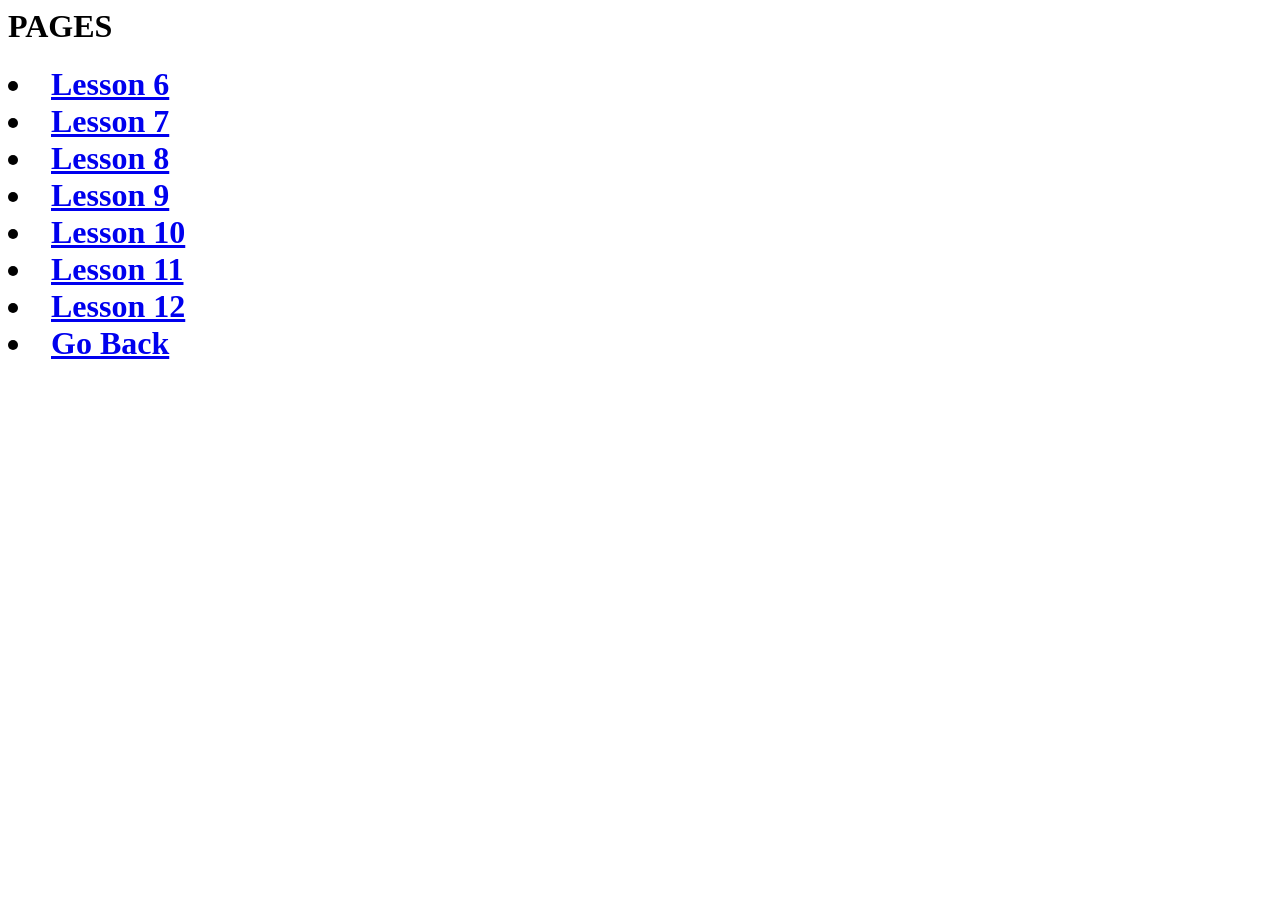
<file: pages.html>
<html>
<body>
<ul>
</ul>
<h1>PAGES<h1>
<li><a
href="C:\Users\xbeta\Downloads\HTML,LESSONS,YNIGO/lesson6ynigo.html">Lesson 6</a></li>
<li><a
href="C:\Users\xbeta\Downloads\HTML,LESSONS,YNIGO/lesson7ynigo.html">Lesson 7</a></li>
<li><a
href="C:\Users\xbeta\Downloads\HTML,LESSONS,YNIGO/lesson8ynigo.html">Lesson 8</a></li>
<li><a
href="C:\Users\xbeta\Downloads\HTML,LESSONS,YNIGO/lesson9ynigo.html">Lesson 9</a></li>
<li><a
href="C:\Users\xbeta\Downloads\HTML,LESSONS,YNIGO/lesson10ynigo.html">Lesson 10</a></li>
<li><a
href="C:\Users\xbeta\Downloads\HTML,LESSONS,YNIGO/lesson11ynigo.html">Lesson 11</a></li>
<li><a
href="C:\Users\xbeta\Downloads\HTML,LESSONS,YNIGO/lesson12ynigo.html">Lesson 12</a></li>




<li><a href="file:///C:/Users/xbeta/OneDrive/Documents/HTMLLESSONSYNIGO/Project1shrekisgreen/index.html">Go Back</a></li>
</p>
</body>
</html>
</file>
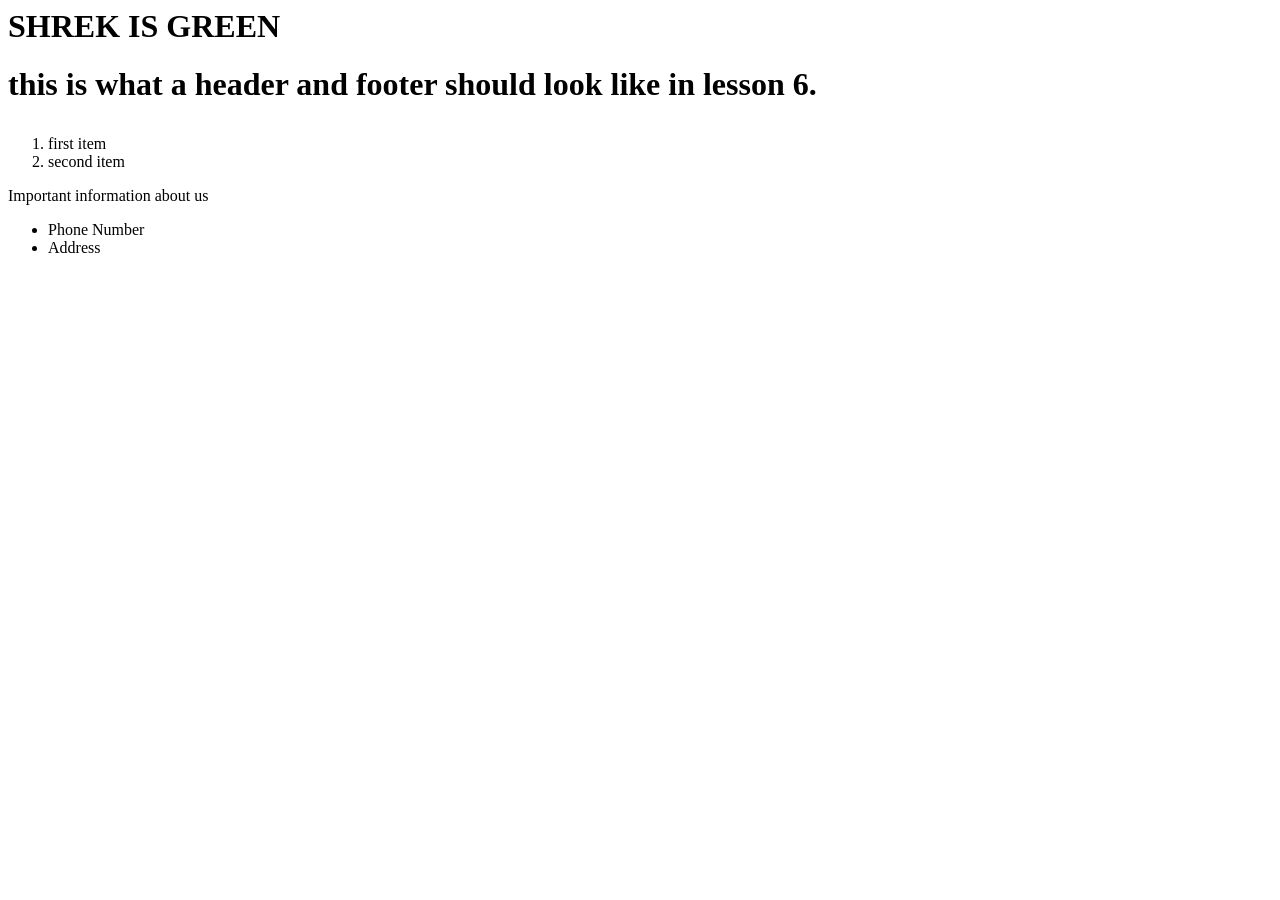
<file: lessons/lesson6ynigo.html>
<html>

<head>

<title>Lesson 6</title>

</head>

<body>

<header>

<h1>SHREK IS GREEN</h1>
<h1>this is what a header and footer should look like in lesson 6.</p></h2>

</header>

<ol>

<li>first item</li>

<li>second item</li>

</ol>

<p>Important information about us</p>

<footer>

<ul>

<li>Phone Number</li>

<li>Address</li>

</ul>

</footer>

</body>

</html>
</file>
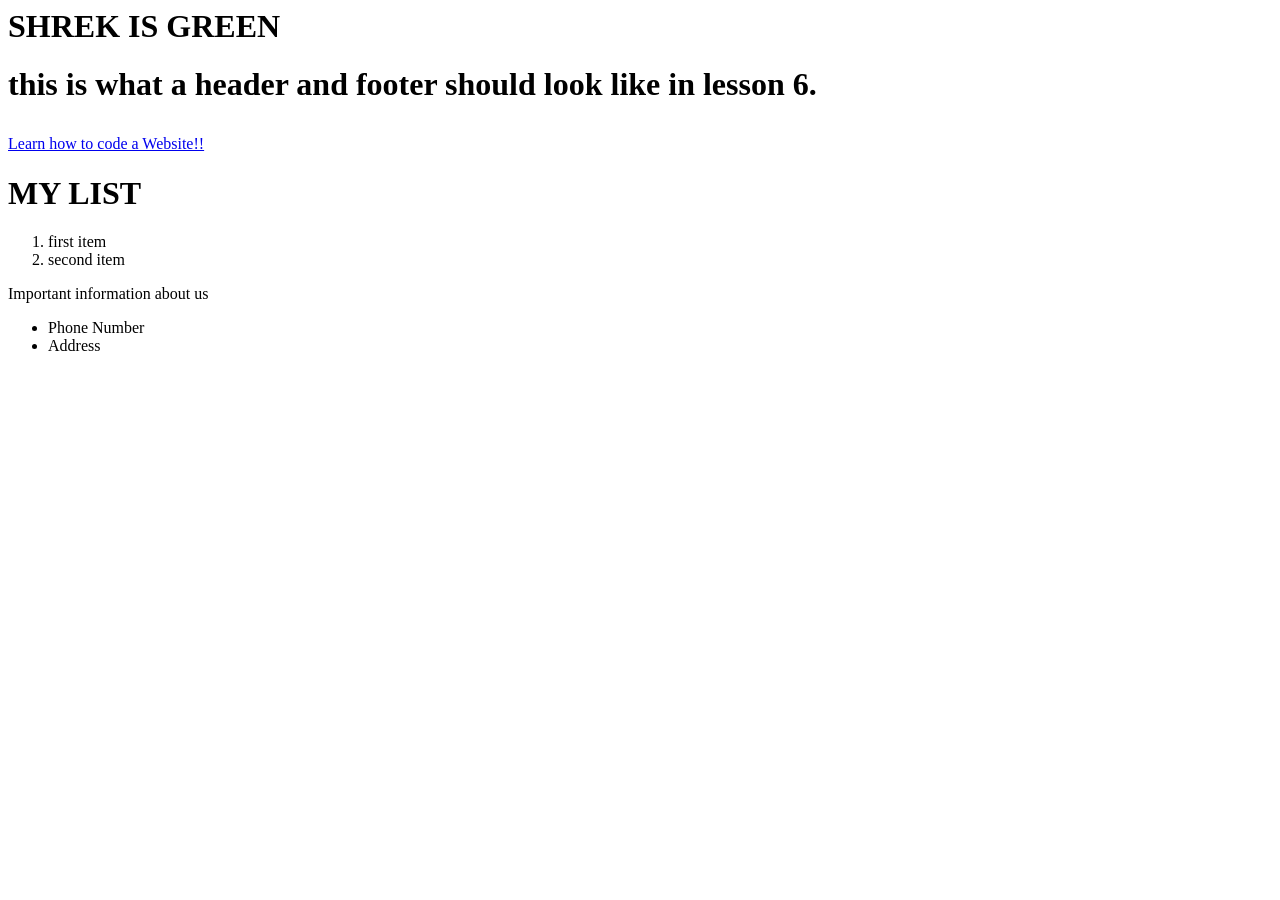
<file: lessons/lesson7ynigo.html>
<html>

<head>

<title>Lesson 6</title>

</head>

<body>

<header>

<h1>SHREK IS GREEN</h1>
<h1>this is what a header and footer should look like in lesson 6.</p></h2>

<a href=”https://www.youtube.com/watch?v=0FCvzsVlXpQ”>Learn how to code a Website!!</a>

<h1>MY LIST<h1>

</header>

<ol>

<li>first item</li>

<li>second item</li>

</ol>

<p>Important information about us</p>

<footer>

<ul>

<li>Phone Number</li>

<li>Address</li>

</ul>

</footer>

</body>

</html>
</file>
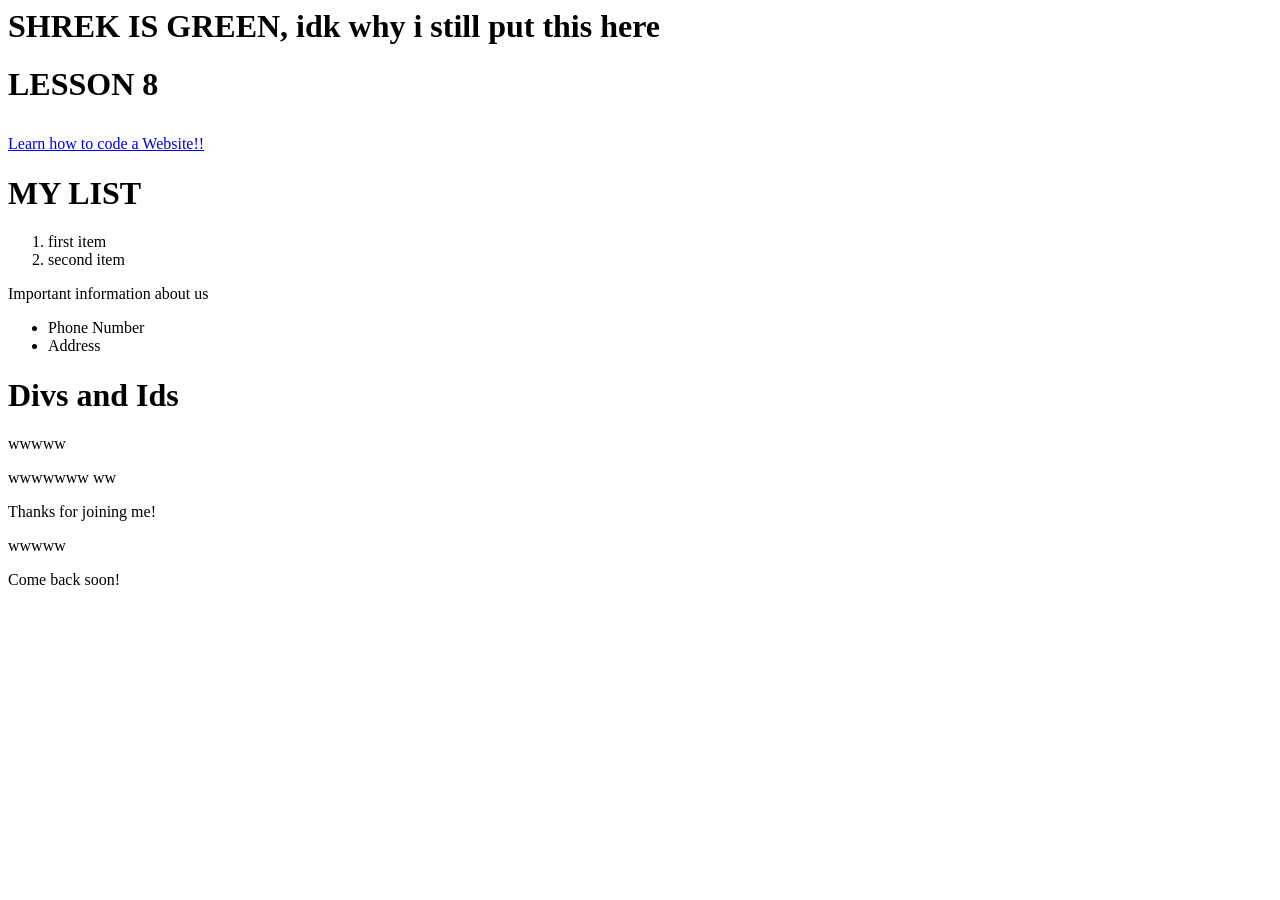
<file: lessons/lesson8ynigo.html>
<html>
  <head>
    <title>Lesson 6</title>
  </head>
  <body>
    <header>
      <h1>SHREK IS GREEN, idk why i still put this here</h1>
      <h1>LESSON 8 </p>
        </h2>
        <a href="https://www.youtube.com/watch?v=0FCvzsVlXpQ">Learn how to code a Website!!</a>
        <h1>MY LIST <h1>
    </header>
    <ol>
      <li>first item</li>
      <li>second item</li>
    </ol>
    <p>Important information about us</p>
    <footer>
      <ul>
        <li>Phone Number</li>
        <li>Address</li>
      </ul>
    </footer>
  </body>
</html>
<head>
  <title>Dividers</title>
</head>
<body>
  <header>
    <h1>Divs and Ids</h1> wwwww
  </header>
  <div id="firstSection">
    <p></p>
    <p></p>
  </div>
  <div id="links"> wwwwwww ww </div>
  <footer>
    <p>Thanks for joining me!</p> wwwww <p>Come back soon!</p>
  </footer>
</file>
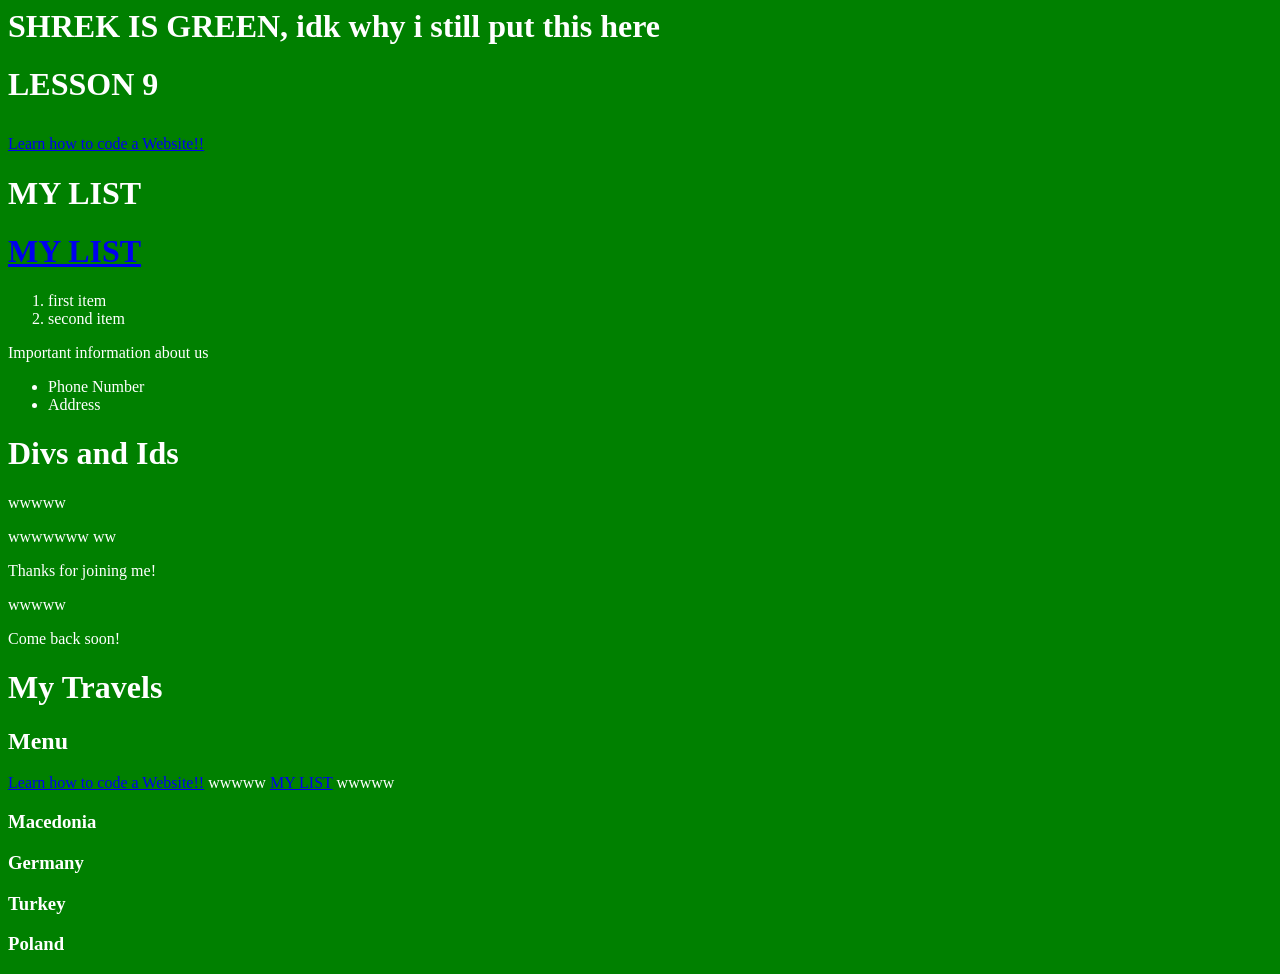
<file: lessons/lesson9ynigo.html>
<html>
  <head>
<body style="background-color: green; color: white;">
    <title>Lesson 9</title>
  </head>
  <body>
    <header>
      <h1>SHREK IS GREEN, idk why i still put this here</h1>
      <h1>LESSON 9 </p>
        </h2>
        <a href="https://www.youtube.com/watch?v=0FCvzsVlXpQ">Learn how to code a Website!!</a>
        <h1>MY LIST <h1>
  <a href="#MY-LIST">MY LIST </a>
    </header>
    <ol>
      <li>first item</li>
      <li>second item</li>
    </ol>
    <p>Important information about us</p>
    <footer>
      <ul>
        <li>Phone Number</li>
        <li>Address</li>
      </ul>
    </footer>
  </body>
</html>
<head>
  <title>Dividers</title>
</head>
<body>
  <header>
    <h1>Divs and Ids</h1> wwwww
  

  </header>
  <div id="firstSection">
    <p></p>
    <p></p>
  </div>
  <div id="links"> wwwwwww ww </div>
  <footer>
    <p>Thanks for joining me!</p> wwwww <p>Come back soon!</p>
  </footer>
  <h1>My Travels</h1>
  <nav></nav>
  <h2>Menu</h2>
  <a href="https://www.youtube.com/watch?v=0FCvzsVlXpQ">Learn how to code a Website!!</a> wwwww <a href="#MY LIST">MY LIST</a> wwwww <div id="firstSection">
    <h3>Macedonia</h3>
    <h3>Germany</h3>
    <h3>Turkey</h3>
    <h3>Poland</h3>
  </div>
  <div id="gallery"></div>
</file>
